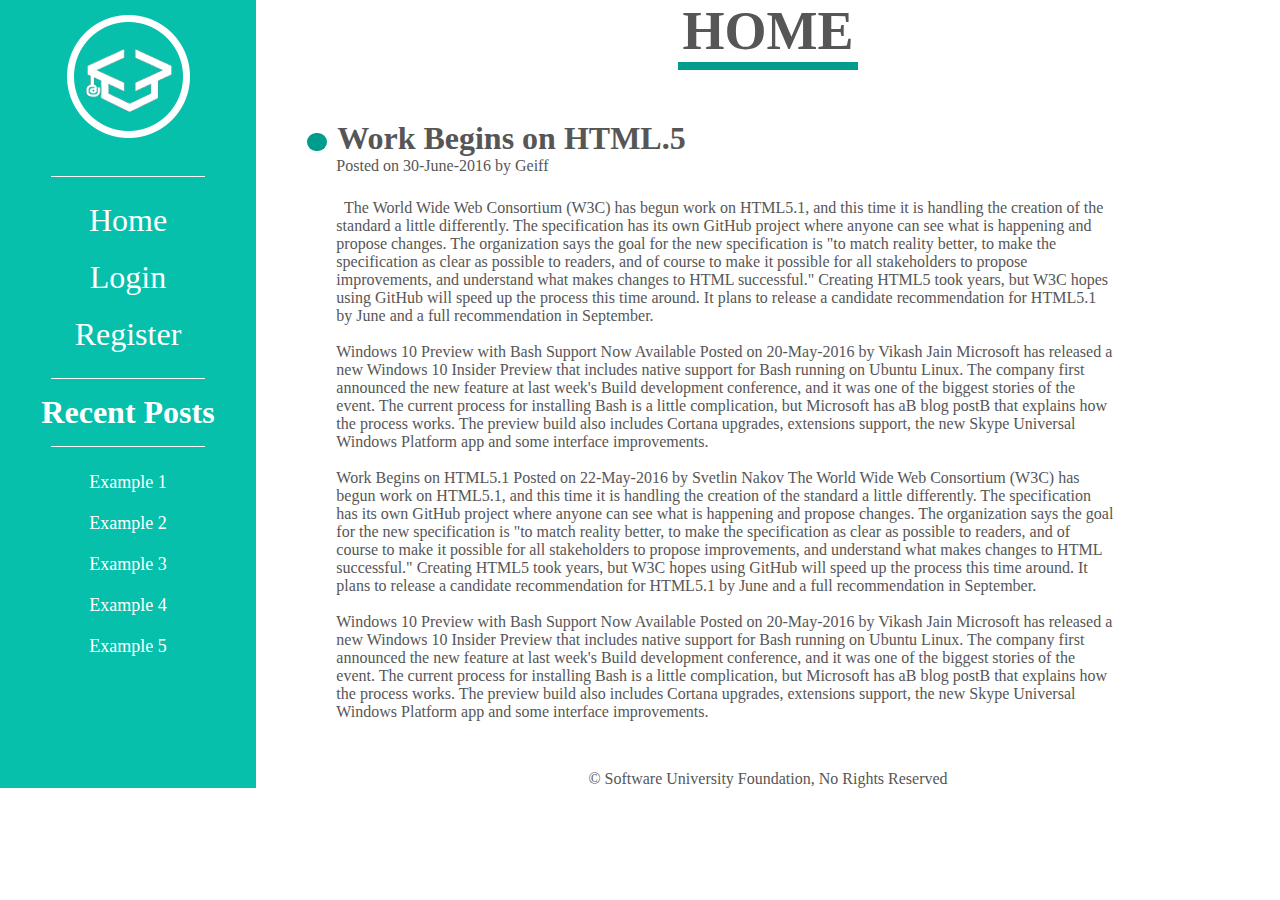
<file: index.html>
<!DOCTYPE html>
<html lang="en">
<head>
    <meta charset="UTF-8">
    <title>SiftUni Blog</title>
    <link type="text/css" rel="stylesheet" href="styles/style.css"/>
</head>
<body>
<div class="wrapper">
<aside class="sidebar">
    <div class="logo">
        <img src="images/logo_sidebar.png" alt="logo">
    </div>
        <hr>
        <nav>
        <ul>
            <a href="index.html" class="single-menu-element-link">
                <li class="single-menu-element">Home</li>
            </a>
            <a href="loginage.html" class="single-menu-element-link">
                <li class="single-menu-element">Login</li>
            </a>
            <a href="register.html" class="single-menu-element-link">
                <li class="single-menu-element">Register</li>
            </a>
        </ul>
        <hr>
            <h2 class="recent-posts-title">Recent Posts</h2>
            <hr>
            <ul>
                <a href="#" class="single-menu-element-link">
                    <li class="single-recent-post">Example 1</li>
                </a>
                <a href="#" class="single-menu-element-link">
                    <li class="single-recent-post">Example 2</li>
                </a>
                <a href="#" class="single-menu-element-link">
                    <li class="single-recent-post">Example 3</li>
                </a>
                <a href="#" class="single-menu-element-link">
                    <li class="single-recent-post">Example 4</li>
                </a>
                <a href="#" class="single-menu-element-link">
                    <li class="single-recent-post">Example 5</li>
                </a>
            </ul>
        </nav>
</aside>
<main>
    <header class="blog-title">
        <h3>Home</h3>
    </header>
    <ul class="articles">
        <li class="single-post">
            <article>
                <div class="dot">&nbsp;</div>
                <h3 class="title">Work Begins on HTML.5</h3>
                <p class="subtitle">Posted on 30-June-2016 by Geiff</p>
                <p class="content">
                    &nbsp;
                    The World Wide Web Consortium (W3C) has begun work on HTML5.1,
                    and this time it is handling the creation of the standard a little differently.
                    The specification has its own GitHub project where anyone can see what is happening and propose changes.
                    The organization says the goal for the new specification is "to match reality better,
                    to make the specification as clear as possible to readers, and of course to make it possible
                    for all stakeholders to propose improvements, and understand what makes changes to HTML successful."
                    Creating HTML5 took years, but W3C hopes using GitHub will speed up the process this time around.
                    It plans to release a candidate recommendation for HTML5.1 by June and a full recommendation in September.

                    <br><br>
                    Windows 10 Preview with Bash Support Now Available
                    Posted on 20-May-2016 by Vikash Jain
                    Microsoft has released a new Windows 10 Insider Preview that includes native support for Bash running on Ubuntu Linux. The company first announced the new feature at last week's Build development conference, and it was one of the biggest stories of the event. The current process for installing Bash is a little complication, but Microsoft has aВ blog postВ that explains how the process works. The preview build also includes Cortana upgrades, extensions support, the new Skype Universal Windows Platform app and some interface improvements.

                    <br><br>
                    Work Begins on HTML5.1
                    Posted on 22-May-2016 by Svetlin Nakov
                    The World Wide Web Consortium (W3C) has begun work on HTML5.1, and this time it is handling the creation of the standard a little differently. The specification has its own GitHub project where anyone can see what is happening and propose changes. The organization says the goal for the new specification is "to match reality better, to make the specification as clear as possible to readers, and of course to make it possible for all stakeholders to propose improvements, and understand what makes changes to HTML successful." Creating HTML5 took years, but W3C hopes using GitHub will speed up the process this time around. It plans to release a candidate recommendation for HTML5.1 by June and a full recommendation in September.

                    <br><br>
                    Windows 10 Preview with Bash Support Now Available
                    Posted on 20-May-2016 by Vikash Jain
                    Microsoft has released a new Windows 10 Insider Preview that includes native support for Bash running on Ubuntu Linux. The company first announced the new feature at last week's Build development conference, and it was one of the biggest stories of the event. The current process for installing Bash is a little complication, but Microsoft has aВ blog postВ that explains how the process works. The preview build also includes Cortana upgrades, extensions support, the new Skype Universal Windows Platform app and some interface improvements.
                </p>
            </article>
        </li>
    </ul>
    <footer>
        <p class="footer-text">
            &copy; Software University Foundation, No Rights Reserved
        </p>
    </footer>
</main>
</div>
</body>
</html>
</file>
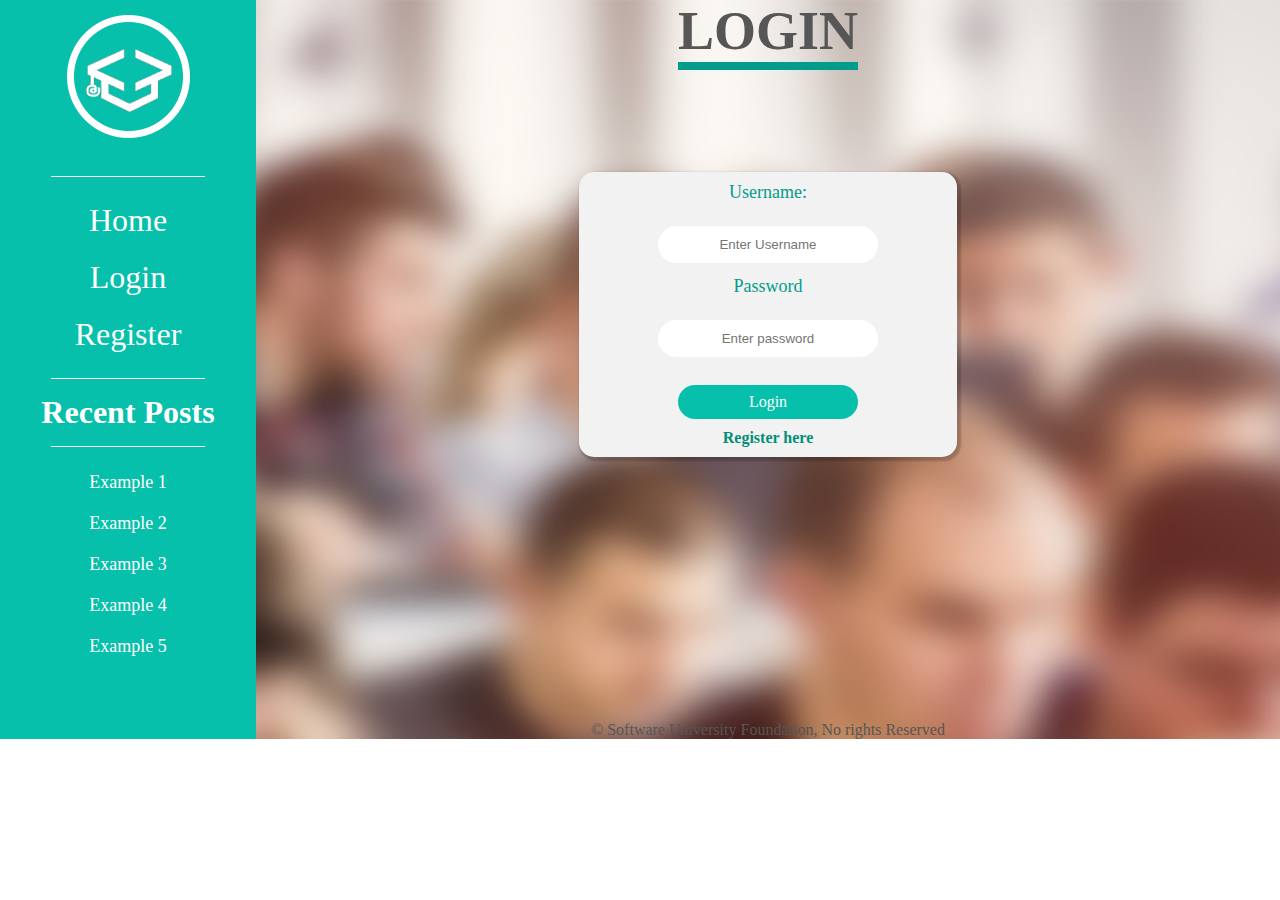
<file: loginage.html>
<!DOCTYPE html>
<html lang="en">
<head>
    <meta charset="UTF-8">
    <title>Login</title>
    <link type="text/css" rel="stylesheet" href="styles/style.css"/>
    <link type="text/css" rel="stylesheet" href="styles/stylelogo.css"/>
</head>
<body>
    <div class="wrapper">
        <aside class="sidebar">
            <div class="logo"><img src="images/logo_sidebar.png" alt=""></div>
            <hr>
            <nav>
                <ul>
                    <a href="index.html" class="single-menu-element-link">
                        <li class="single-menu-element">Home</li>
                    </a>
                    <a href="loginage.html" class="single-menu-element-link">
                        <li class="single-menu-element">Login</li>
                    </a>
                    <a href="register.html" class="single-menu-element-link">
                        <li class="single-menu-element">Register</li>
                    </a>
                </ul>
                <hr>
                <h2 class="recent-posts-title">Recent Posts</h2>
                <hr>
                <ul>
                    <a href="#" class="single-menu-element-link">
                        <li class="single-recent-post">Example 1</li>
                    </a>
                    <a href="#" class="single-menu-element-link">
                        <li class="single-recent-post">Example 2</li>
                    </a>
                    <a href="#" class="single-menu-element-link">
                        <li class="single-recent-post">Example 3</li>
                    </a>
                    <a href="#" class="single-menu-element-link">
                        <li class="single-recent-post">Example 4</li>
                    </a>
                    <a href="#" class="single-menu-element-link">
                        <li class="single-recent-post">Example 5</li>
                    </a>
                </ul>
            </nav>
        </aside>
        <main>
            <header class="blog-title">
                Login
            </header>
            <div class="user-login-block">
                <form>
                    <h1 class="title-form">Username:</h1>
                    <input type="text" value="" placeholder="Enter Username" id="username" />
                    <h1 class="title-form">Password</h1>
                    <input type="password" value="" placeholder="Enter password" id="password" />
                    <br>
                    <button id="login-request-button">Login</button>
                </form>
                <a class="form-link" href="register.html">Register here</a>
            </div>
            <footer>
                <p class="footer-text">&copy; Software University Foundation,
                No rights Reserved
                </p>
            </footer>
        </main>
    </div>
</body>
</html>
</file>
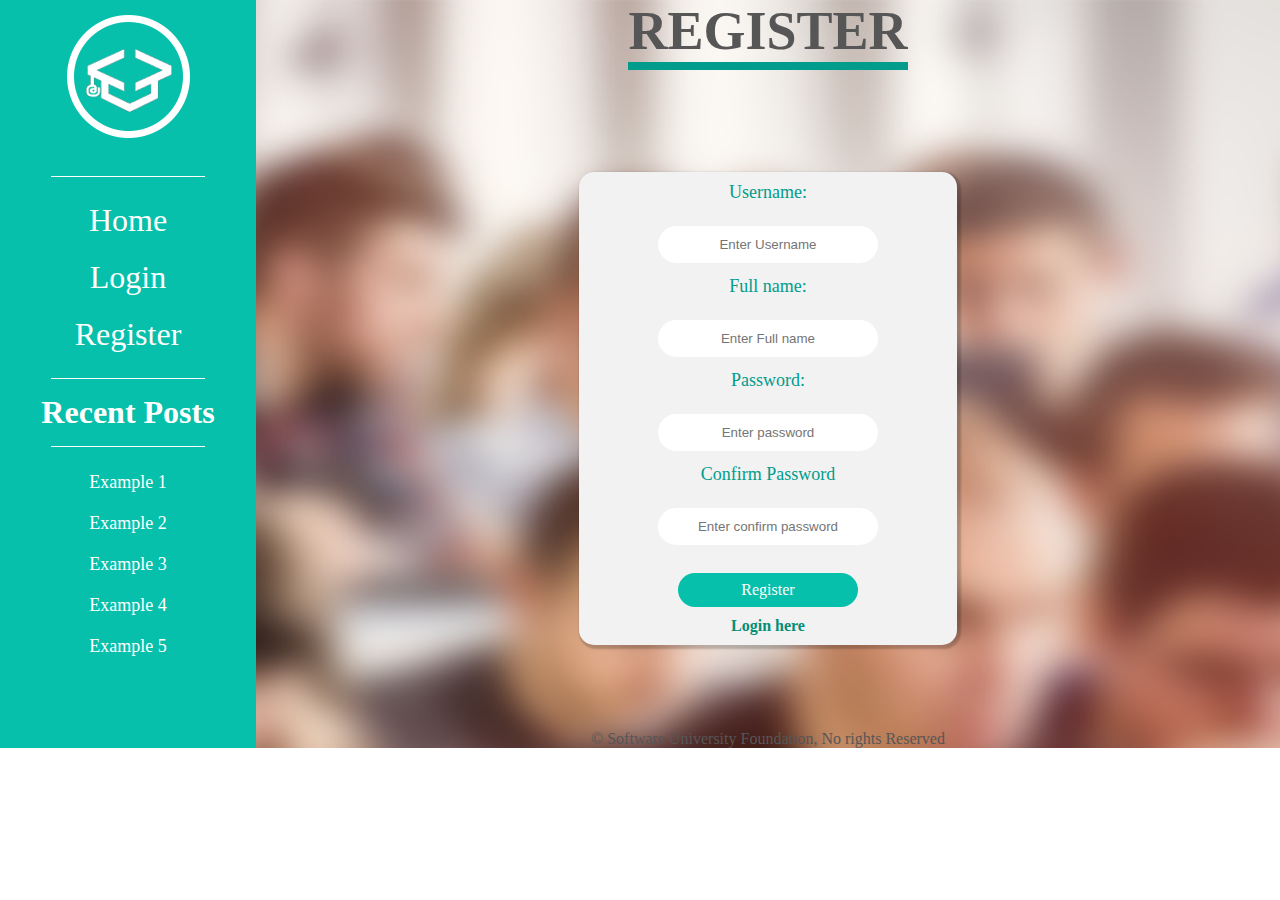
<file: register.html>
<!DOCTYPE html>
<html lang="en">
<head>
    <meta charset="UTF-8">
    <title>Register</title>
    <link type="text/css" rel="stylesheet" href="styles/style.css"/>
    <link type="text/css" rel="stylesheet" href="styles/stylelogo.css"/>
</head>
<body>
    <div class="wrapper">
        <aside class="sidebar">
            <div class="logo"><img src="images/logo_sidebar.png" alt=""></div>
            <hr>
            <nav>
                <ul>
                    <a href="index.html" class="single-menu-element-link">
                        <li class="single-menu-element">Home</li>
                    </a>
                    <a href="loginage.html" class="single-menu-element-link">
                        <li class="single-menu-element">Login</li>
                    </a>
                    <a href="register.html" class="single-menu-element-link">
                        <li class="single-menu-element">Register</li>
                    </a>
                </ul>
                <hr>
                <h2 class="recent-posts-title">Recent Posts</h2>
                <hr>
                <ul>
                    <a href="#" class="single-menu-element-link">
                        <li class="single-recent-post">Example 1</li>
                    </a>
                    <a href="#" class="single-menu-element-link">
                        <li class="single-recent-post">Example 2</li>
                    </a>
                    <a href="#" class="single-menu-element-link">
                        <li class="single-recent-post">Example 3</li>
                    </a>
                    <a href="#" class="single-menu-element-link">
                        <li class="single-recent-post">Example 4</li>
                    </a>
                    <a href="#" class="single-menu-element-link">
                        <li class="single-recent-post">Example 5</li>
                    </a>
                </ul>
            </nav>
        </aside>
        <main>
            <header id="register-title">
                Register
            </header>
            <div class="user-login-block">
                <form>
                    <h1 class="title-form">Username:</h1>
                    <input type="text" value="" placeholder="Enter Username" id="username" />
                    <h1 class="title-form">Full name:</h1>
                    <input type="text" value="" placeholder="Enter Full name" id="fullname" />
                    <h1 class="title-form">Password:</h1>
                    <input type="text" value="" placeholder="Enter password" id="password" />
                    <h1 class="title-form">Confirm Password</h1>
                    <input type="text" value="" placeholder="Enter confirm password" id="confirmpassword" />
                    <br>
                    <button id="login-request-button">Register</button>
                </form>
                <a class="form-link" href="loginage.html">Login here</a>
            </div>
            <footer>
                <p class="footer-text">&copy; Software University Foundation,
                    No rights Reserved
                </p>
            </footer>
        </main>
    </div>
</body>
</html>
</file>
<file: styles/stylelogo.css>
.wrapper{
    background: url("../images/background.png") no-repeat center center fixed;
    background-size: cover;
}

.user-login-block{
    border-radius: 15px;
    background-color: #f2f2f2;
    box-shadow: 2px 2px 2px 2px rgba(0, 0, 0, 0.2);
    margin: 10% auto;
    width: 35%;
    height: 55%;
    padding: 10px;
    text-align: center;
}

form{
    margin: 0 auto;
    text-align: center;
    display: block;
}

.title-form{
    font: 18px Oswald;
    font-weight: 400;
    color: #019c8c;
    padding: 0 5px 5px;
    text-align: center;
    margin-bottom: 15px;
}

input{
    border-radius: 30px;
    border: 3px solid #f2f2f2;
    width: 60%;
    height: 35px;
    margin: 0 auto 10px;
    text-align: center;
}

input:focus{
    font: 12px Lato;
    font-weight: 100;
    outline: none;
    border: 3px solid #06C0AB;
}

button{
    font: 16px Lato;
    color: white;
    background-color: #06C0AB;
    padding: 8px;
    margin-top: 15px;
    margin-bottom: 10px;
    border: none;
    border-radius: 30px;
    width: 50%;
}

button:hover{
    background-color: #565656;
}

.form-link{
    text-decoration: none;
    color: #048e76;
    font: 16px Lato;
    font-weight: 900;
    padding: 10px;
}

footer{
    width: 100%;
    position: absolute;
    bottom: 0;
    text-align: center;
}
</file>
<file: styles/style.css>
/* http://meyerweb.com/eric/tools/css/reset/
   v2.0 | 20110126
   License: none (public domain)
*/

html, body, div, span, applet, object, iframe,
h1, h2, h3, h4, h5, h6, p, blockquote, pre,
a, abbr, acronym, address, big, cite, code,
del, dfn, em, img, ins, kbd, q, s, samp,
small, strike, strong, sub, sup, tt, var,
b, u, i, center,
dl, dt, dd, ol, ul, li,
fieldset, form, label, legend,
table, caption, tbody, tfoot, thead, tr, th, td,
article, aside, canvas, details, embed,
figure, figcaption, footer, header,
menu, nav, output, ruby, section, summary,
time, mark, audio, video {
    margin: 0;
    padding: 0;
    border: 0;
    font-size: 100%;
    font: inherit;
    vertical-align: baseline;
}
/* HTML5 display-role reset for older browsers */
article, aside, details, figcaption, figure,
footer, header, menu, nav, section {
    display: block;
}
body {
    line-height: 1;
}
ol, ul {
    list-style: none;
}
blockquote, q {
    quotes: none;
}
blockquote:before, blockquote:after,
q:before, q:after {
    content: '';
    content: none;
}
table {
    border-collapse: collapse;
    border-spacing: 0;
}

@import url(https://fonts.googleapis.comcss?family=Lato:400,300,700,900);
@import url(https://fonts.googleapis.comcss?family=Oswald);

body{
    line-height: 1;
    font: 16px Lato;
    color: #565656;
}

.wrapper{
    overflow: hidden;
    margin: 0 auto;
    min-height: 739px;
    width: 100%;
    position: relative;
    display: inline-block
}

hr{
    color: rgba(255, 255, 255, 0.5);
    margin: 15px auto;
    border: none;
    border-bottom: 1px solid white;
    width: 60%;
}

main{
    margin: 0 auto;
    min-height: inherit;
    width: 80%;
    position: relative;
    float: right;
}

header{
    position: relative;
    margin: 0 auto;
    width: 80%;
    text-align: center;
}

.blog-title{
    width: 180px;
    font: 54px Oswald;
    font-weight: 600;
    margin: 0 auto 50px;
    color: #565656;
    text-transform: uppercase;
    text-align: center;
    border-bottom: 8px solid #019c8c;
}

#register-title{
    width: 280px;
    font: 54px Oswald;
    font-weight: 600;
    margin: 0 auto 50px;
    color: #565656;
    text-transform: uppercase;
    text-align: center;
    border-bottom: 8px solid #019c8c;
}

.sidebar{
    float: left;
    width: 20%;
    height: 100%;
    background-color: #06C0AB;
    color: white;
    font: 32px Lato;
    font-weight: 100;
    text-align: center;
    top: 0;
    left: 0;
    bottom: 0;
    position: absolute;
}

.logo{
    padding-top: 15px;
    padding-bottom: 15px;
}

.single-menu-element-link{
    text-decoration: none;
    color: white;
    -moz-transition-property: font-weight;
    -moz-transition-duration: 3s;
    -moz-transition-timing-function: linear;
    -moz-transition-delay: 2.5s;
    -webkit-transition-property: font-weight;
    -webkit-transition-duration: 3s;
    -webkit-transition-timing-function: linear;
    -webkit-transition-delay: 2.5s;
    font-weight: 300;
}

.single-menu-element-link:hover{
    font-weight: 900;
    transition: background 0.7s ease,
    padding 0.5s linear;
}

.single-menu-element:hover{
    font-weight: 900;
    background-color: #019c8c;
    height: 40px;
    line-height: 32px;
    transition: background 0.7s ease, padding 0.5s linear;
}

.single-menu-element{
    padding: 10px;
}

.recent-posts-title{
    font: 32px Oswald;
    font-weight: 600;
}

.single-recent-post{
    padding: 10px;
    font-size: 18px;
}

a{
    text-decoration: none;
    color: #565656;
}
.articles{
    margin-left: 5%;
}

.single-post{
    margin-bottom: 5%;
}

.dot{
    margin-top: 13px;
    margin-right: 10px;
    float: left;
    width: 20px;
    border-radius: 40px;
    background-color: #019c8c;
}

.title{
    font: 32px Oswald;
    font-weight: 600;
}

.subtitle{
    font: 16px Lato;
    font-weight: 100;
    margin-left: 3%;
}

.content{
    padding-top: 2.5%;
    font: 16px Lato;
    font-weight: 500;
    width: 80%;
    margin-left: 3%;
    word-break: normal;
}

footer{
    width: 100%;
    position: relative;
    bottom: 0;
    text-align: center;
}
</file>
